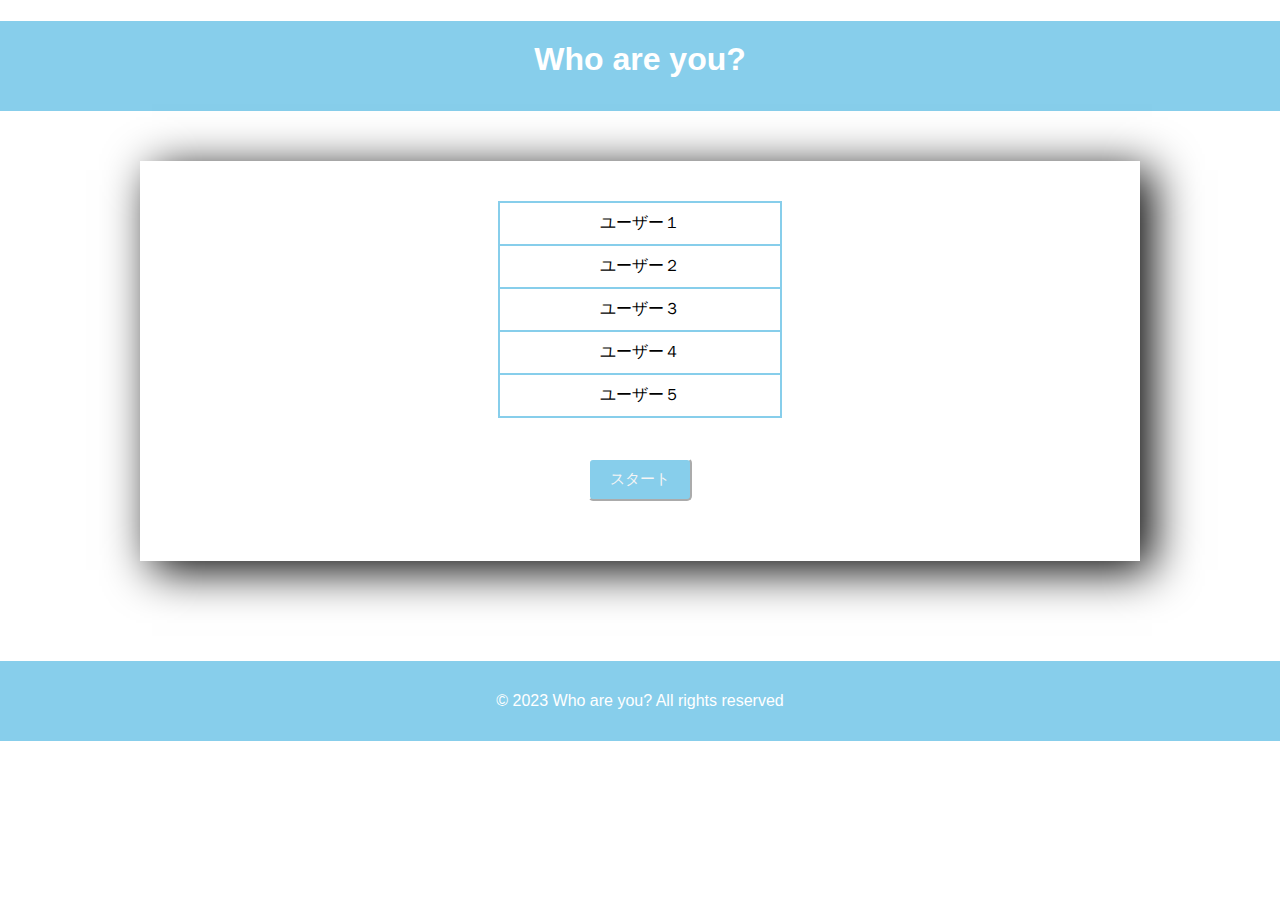
<file: index.html>
<!DOCTYPE html>
<html lang="ja">

<head>
    <meta charset="UTF-8">
    <meta name="viewport" content="width=device-width, initial-scale=1.0">
    <link rel="stylesheet" href="style.css">
    <title>Document</title>
</head>

<body>
    <header>
        <h1>Who are you?</h1>
    </header>

    <main>
        <div class="container">
            <div class="shadow index">
                <!-- <div class="button-class"> 
                    <button>部屋を作る</button>
                    <button>部屋を探す</button>
                </div> -->

                <!-- <div class="input-name">  
                    <div class="name-class">
                        <div class="gimei">
                            <p>偽名：</p>
                            <input type="text" name="name" placeholder="偽名入力" class="textbox">
                        </div>
                        <div class="honmyou">
                            <p>本名：</p>
                            <input type="text" name="name" placeholder="本名入力" class="textbox">
                        </div>
                    </div>
                    <div class="room-class">
                        <div class="room">
                            <p>部屋名：</p>
                            <input type="text" name="name" placeholder="部屋名入力" class="textbox">
                        </div>
                        <div class="button-class2">
                            <button class="create-room">部屋を作る</button>
                        </div>
                    </div>
                </div> -->

                <div class="start">

                    <table class="name-list">
                        <tr>
                            <td>ユーザー１</td>
                        </tr>
                        <tr>
                            <td>ユーザー２</td>
                        </tr>
                        <tr>
                            <td>ユーザー３</td>
                        </tr>
                        <tr>
                            <td>ユーザー４</td>
                        </tr>
                        <tr>
                            <td>ユーザー５</td>
                        </tr>
                        
                    </table>
                    <button class="start-game">スタート</button>
                </div>


                <!-- <div class="button-class3">
                    <button class="close-room">部屋を閉じる</button>
                </div> -->




            </div>

        </div>
    </main>

    <footer>
        <div class="copyright">
            <p>&copy; 2023 Who are you? All rights reserved</p>
        </div>
    </footer>
</body>

</html>
</file>
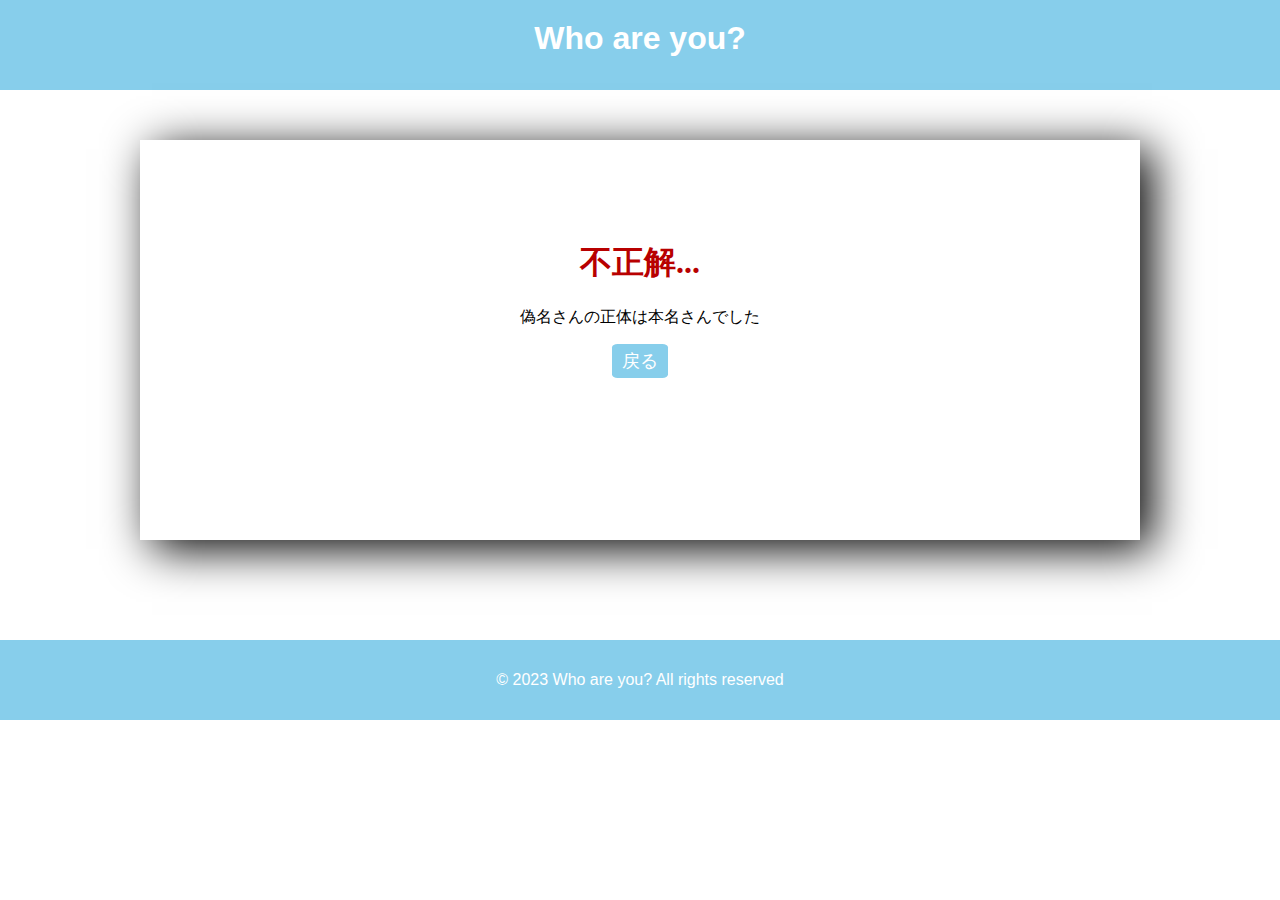
<file: judging.html>
<html lang="ja">
  <head>
    <meta charset="UTF-8" />
    <meta name="viewport" content="width=device-width, initial-scale=1.0" />
    <link rel="stylesheet" href="style.css" />
    <link rel="stylesheet" href="judging.css">
    <title>Document</title>
  </head>
  <body>
    <header>
      <h1>Who are you?</h1>
    </header>
    <main>
      <div class="container">
        <div class="shadow index">
          <div id="contents">
            <!-- <h1 id="correct">正解!!正解!!正解!!正解!!</h1> -->
            <h1 id="incorrect">不正解...</h1>
            <p>偽名さんの正体は本名さんでした</p>
            <button id="back">戻る</button>
          </div>
        </div>
      </div>
    </main>
    <footer>
      <div class="copyright">
        <p>&copy; 2023 Who are you? All rights reserved</p>
      </div>
    </footer>
  </body>
</html>
</file>
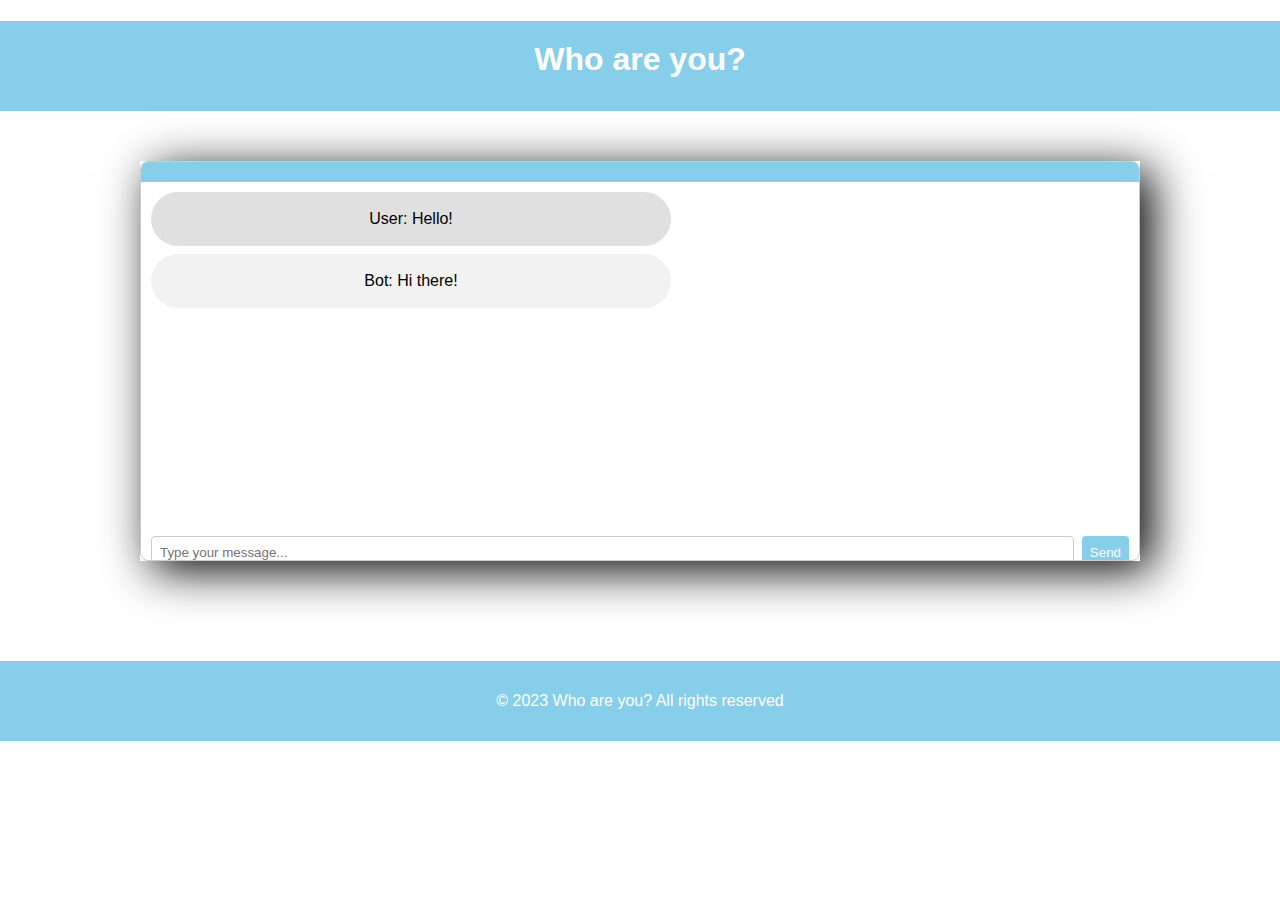
<file: message.html>
<!DOCTYPE html>
<html lang="en">

<head>
    <meta charset="UTF-8">
    <meta name="viewport" content="width=device-width, initial-scale=1.0">
    <title>Document</title>
    <link rel="stylesheet" href="message.css">
</head>

<body>
    <header>
        <h1>Who are you?</h1>
    </header>
    <main>
        <div class="container">
            <div class="shadow index">
                <div class="chat-container">
                    <div class="chat-header"></div>
                    <div class="messages-container">
                        <!-- メッセージが表示される領域 -->
                        <div class="message user-message">User: Hello!</div>
                        <div class="message bot-message">Bot: Hi there!</div>
                        <!-- 新しいメッセージが追加されるたびに、このように続けていく -->
                    </div>
                    <div class="input-container">
                        <input type="text" placeholder="Type your message...">
                        <button>Send</button>
                    </div>
                </div>
            </div>
        </div>
    </main>
    <footer>
        <div class="copyright">
            <p>&copy; 2023 Who are you? All rights reserved</p>
        </div>
    </footer>
</body>

</html>
</file>
<file: style.css>
body {
    margin: 0;
}

/*共通部分*/
.shadow {
    box-shadow: 12px 9px 44px #000000;

}

/* header */

header {
    height: 90px;
    background-color: skyblue;
}

header h1 {
    text-align: center;
    padding-block: 20px;
    color: white;
    font-family: 'Segoe UI', Tahoma, Geneva, Verdana, sans-serif;
}

/* main */

main {
    height: 500px;
}

/* 1 button-class*/

.button-class {
    display: flex;
    justify-content: center;
    gap: 20px;
    padding-top: 15%;
}

button {
    background-color: skyblue;
    border-radius: 5px;
    padding: 20px 30px;
    font-size: 18px;
    color: whitesmoke;
    border-color: white;
    font-family: 'Segoe UI', Tahoma, Geneva, Verdana, sans-serif;
}

/* 2 input-name*/

.name-class{
    color: skyblue;
    font-weight: bold;
    font-size: 18px;
    padding-top: 10%;
    line-height: 15px;
    text-indent: 1em;
}

.gimei{
    display: flex;
    justify-content: center;
}


.honmyou{
    display: flex;
    justify-content: center;
}

.room-class{
    gap: 100px;
    color: skyblue;
    font-weight: bold;
    font-size: 18px;
    line-height: 15px;
}

.room{
    display: flex;
    justify-content: center;
}

.create-room {
    background-color: skyblue;
    border-radius: 5px;
    padding: 10px 20px;
    font-size: 15px;
    color: whitesmoke;
    border-color: white;
    font-family: 'Segoe UI', Tahoma, Geneva, Verdana, sans-serif;
}

.button-class2{
    padding-top: 3%;
}

.textbox {
    width: 200px;
    height: 35px !important;
    padding: 3px 7px;
    border-radius: 5px;
    border: 2px solid #ccc;
}

.textbox:focus {
    outline: 0;
    border: 2px solid skyblue;
}

/* 3 Start */

.name-list{
    text-align: center;
    padding: 40px 10px;
    display: flex;
    justify-content: center;
    border-color: skyblue;
    border-collapse: collapse;
}

.name-list td{
    border: solid 2px skyblue;
    padding: 10px 100px;
}

.start-game {
    background-color: skyblue;
    border-radius: 5px;
    padding: 10px 20px;
    font-size: 15px;
    color: whitesmoke;
    border-color: white;
    font-family: 'Segoe UI', Tahoma, Geneva, Verdana, sans-serif;
}


li{
    list-style: none;
}


/* 4 button-class3*/

.button-class3{
    padding-top: 25%;
}

.close-room {
    background-color: coral;
    border-radius: 5px;
    padding: 10px 20px;
    font-size: 15px;
    color: whitesmoke;
    border-color: white;
    font-family: 'Segoe UI', Tahoma, Geneva, Verdana, sans-serif;
}

.index {
    text-align: center;
    height: 400px;
    margin-block: 50px;
}



/* footer */
.copyright {
    background-color: skyblue;
    padding-block: 15px;
}

.copyright p {
    text-align: center;
    color: white;
    font-family: 'Segoe UI', Tahoma, Geneva, Verdana, sans-serif;
}

.container {
    padding-inline: 15px;
}

@media(min-width: 1000px) {
    .container {
        width: 1000px;
        margin-inline: auto;
    }
}
</file>
<file: judging.css>
#contents{
    padding-top: 80px;
    text-align: center;
}

#contents #correct{
    color: skyblue;
}

#contents #incorrect{
    color:#B80000;
}

#contents #back{
    color: white;
    font-size: 18px;
    border-radius: 10%;
    border:none;
    padding-inline: 10px;
    padding-block: 5px;
}
</file>
<file: message.css>
main {
    margin: 0;
    font-family: Arial, sans-serif;
    height: 500px;
  }
  
  .chat-container {
    margin: 20px auto;
    border: 1px solid #ccc;
    border-radius: 8px;
    overflow: hidden;
    height: 398px;
  }
  
  .chat-header {
    background-color: skyblue;
    color: #fff;
    padding: 10px;
    /* text-align: center; */
  }
  
  .messages-container {
    padding: 10px;
    overflow-y: auto;
    max-height: 300px;
  }
  
  .message {
    padding: 18px 10px;
    margin-bottom: 8px;
    border-radius: 30px;
    width: 500px;
  }
  
  .user-message {
    background-color: #e0e0e0;
  }
  
  .bot-message {
    background-color: #f2f2f2;
  }
  
  .input-container {
    display: flex;
    padding: 10px;
  }
  
  input {
    flex: 1;
    padding: 8px;
    border: 1px solid #ccc;
    border-radius: 4px;
    margin-top: 200px;
  }
  
  button {
    padding: 8px;
    margin-left: 8px;
    background-color: skyblue;
    color: #fff;
    border: none;
    border-radius: 4px;
    cursor: pointer;
    margin-top: 200px;
  }

  body {
    margin: 0;
}

/*共通部分*/
.shadow {
    box-shadow: 12px 9px 44px #000000;

}
 
/* header */

header {
    height: 90px;
    background-color: skyblue;
}

header h1 {
    text-align: center;
    padding-block: 20px;
    color: white;
    font-family: 'Segoe UI', Tahoma, Geneva, Verdana, sans-serif;
}

/* footer */
.copyright {
    background-color: skyblue;
    padding-block: 15px;
}

.copyright p {
    text-align: center;
    color: white;
    font-family: 'Segoe UI', Tahoma, Geneva, Verdana, sans-serif;
}

.index {
    text-align: center;
    height: 400px;
    margin-block: 50px;
}

.container {
    padding-inline: 15px;
}


@media(min-width: 1000px) {
    .container {
        width: 1000px;
        margin-inline: auto;
    }
}
</file>
